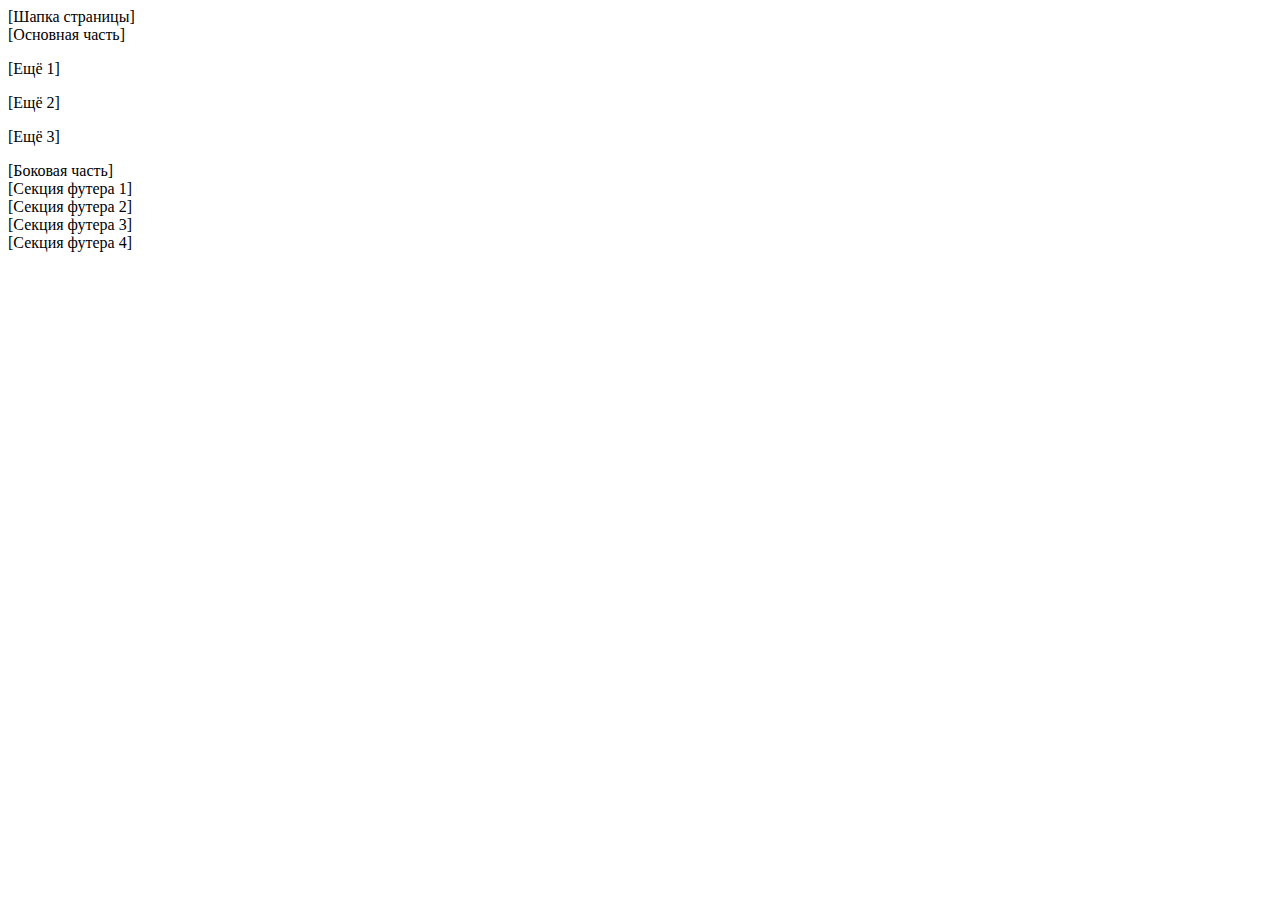
<file: src/pages/flexbox/index.html>
<!DOCTYPE html>
<html lang="ru">
  <head>
    <meta charset="UTF-8" />
    <meta http-equiv="X-UA-Compatible" content="IE=edge" />
    <meta name="viewport" content="width=device-width, initial-scale=1.0" />
    <title>Flexbox</title>
  </head>

  <body>
    <header class="header">[Шапка страницы]</header>
    <main class="main">
      <section class="section">
        [Основная часть]
        <div class="text">
          <p class="box-1">[Ещё 1]</p>
          <p class="box-2">[Ещё 2]</p>
          <p class="box-3">[Ещё 3]</p>
        </div>
      </section>
      <aside class="aside">[Боковая часть]</aside>
    </main>
    <footer class="footer">
      <section class="content">[Секция футера 1]</section>
      <section class="content">[Секция футера 2]</section>
      <section class="content">[Секция футера 3]</section>
      <section class="content">[Секция футера 4]</section>
    </footer>
  </body>
</html>
</file>
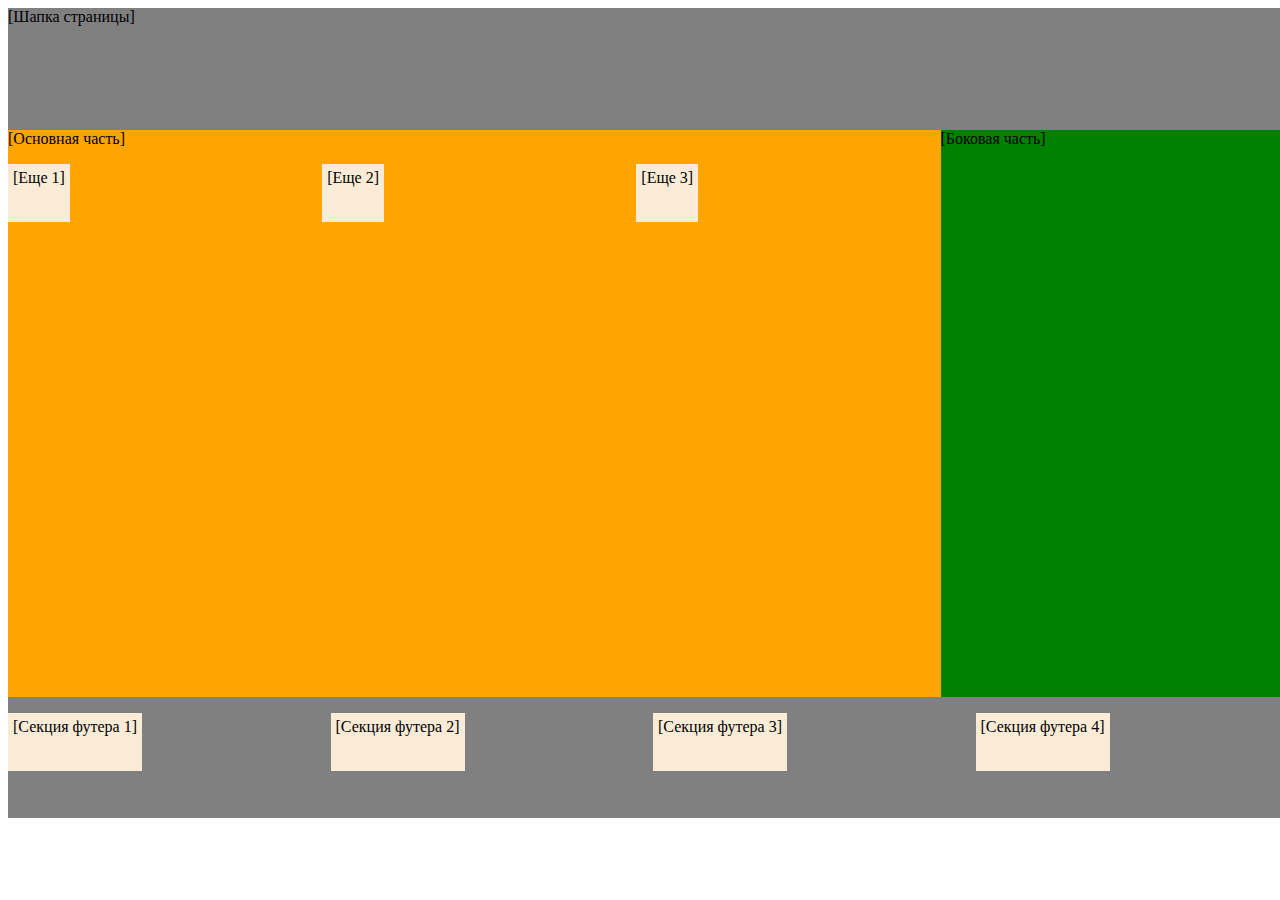
<file: src/pages/grid_homework/grid_adaptive.html>
<!DOCTYPE html>
<html lang="ru">

<head>
  <meta charset="UTF-8">
  <meta http-equiv="X-UA-Compatible" content="IE=edge">
  <meta name="viewport" content="width=device-width, initial-scale=1.0">
  <link rel="stylesheet" href="style_adaptive.css">
  <title>Grid_homework</title>

</head>

<body>
  <div class="conteiner">
    <header class="header">[Шапка страницы]</header>
    <aside class="main">[Основная часть]
      <div class="content">
        <p class="box1">[Еще 1]</p>
        <p class="box1">[Еще 2]</p>
        <p class="box1">[Еще 3]</p>
      </div>
    </aside>
    <main class="sidebar">[Боковая часть]</main>
    <footer class="footer">
      <div class="section">
        <p class="box2">[Секция футера 1]</p>
        <p class="box2">[Секция футера 2]</p>
        <p class="box2">[Секция футера 3]</p>
        <p class="box2">[Секция футера 4]</p>
      </div>
    </footer>
  </div>

</body>

</html>
</file>
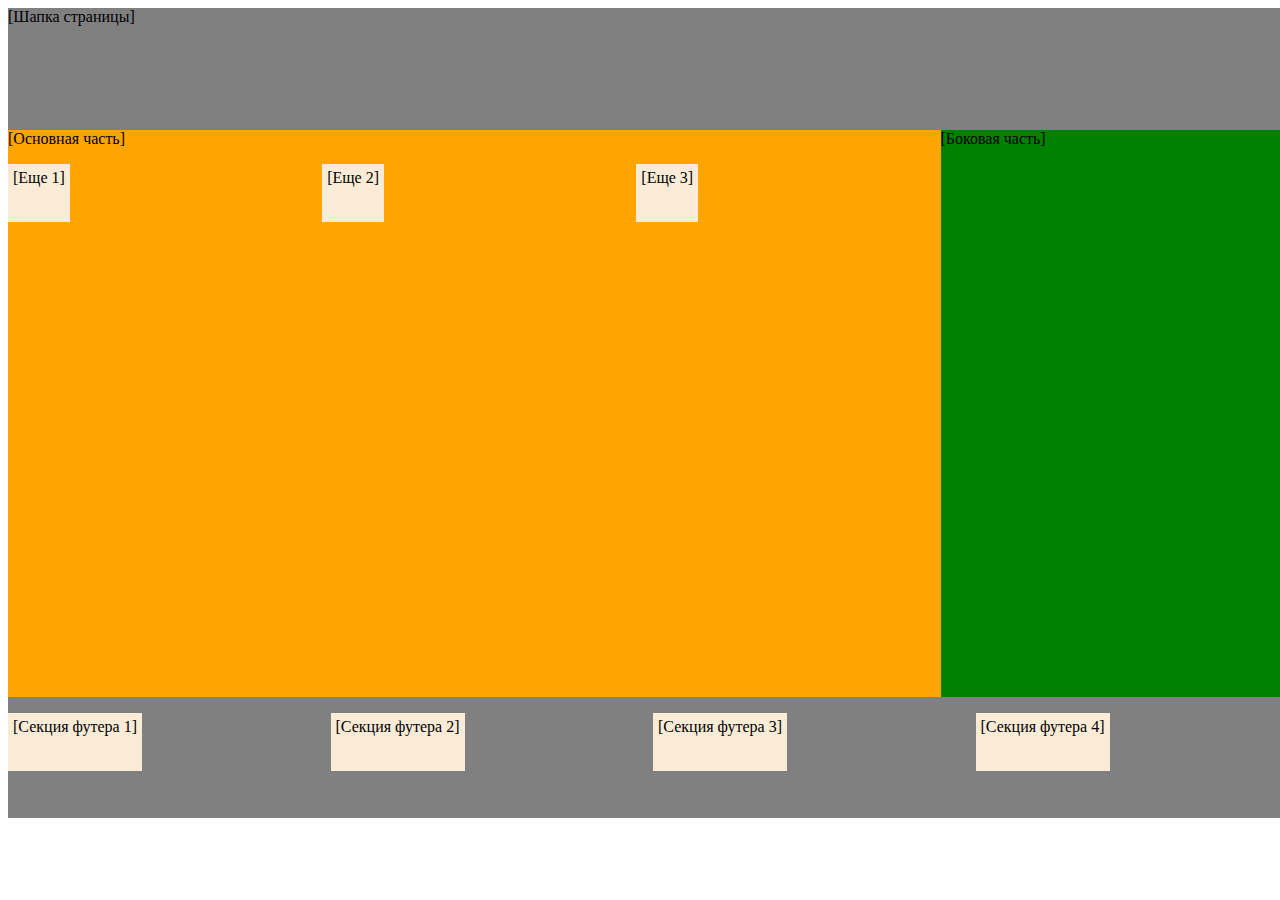
<file: src/pages/grid_homework/grid_responsive.html>
<!DOCTYPE html>
<html lang="ru">

<head>
  <meta charset="UTF-8">
  <meta http-equiv="X-UA-Compatible" content="IE=edge">
  <meta name="viewport" content="width=device-width, initial-scale=1.0">
  <link rel="stylesheet" href="style.css">
  <title>Grid_homework</title>

</head>

<body>
  <div class="conteiner">
    <header class="header">[Шапка страницы]</header>
    <aside class="main">[Основная часть]
      <div class="content">
        <p class="box1">[Еще 1]</p>
        <p class="box1">[Еще 2]</p>
        <p class="box1">[Еще 3]</p>
      </div>
    </aside>
    <main class="sidebar">[Боковая часть]</main>
    <footer class="footer">
      <div class="section">
        <p class="box2">[Секция футера 1]</p>
        <p class="box2">[Секция футера 2]</p>
        <p class="box2">[Секция футера 3]</p>
        <p class="box2">[Секция футера 4]</p>
      </div>
    </footer>
  </div>

</body>

</html>
</file>
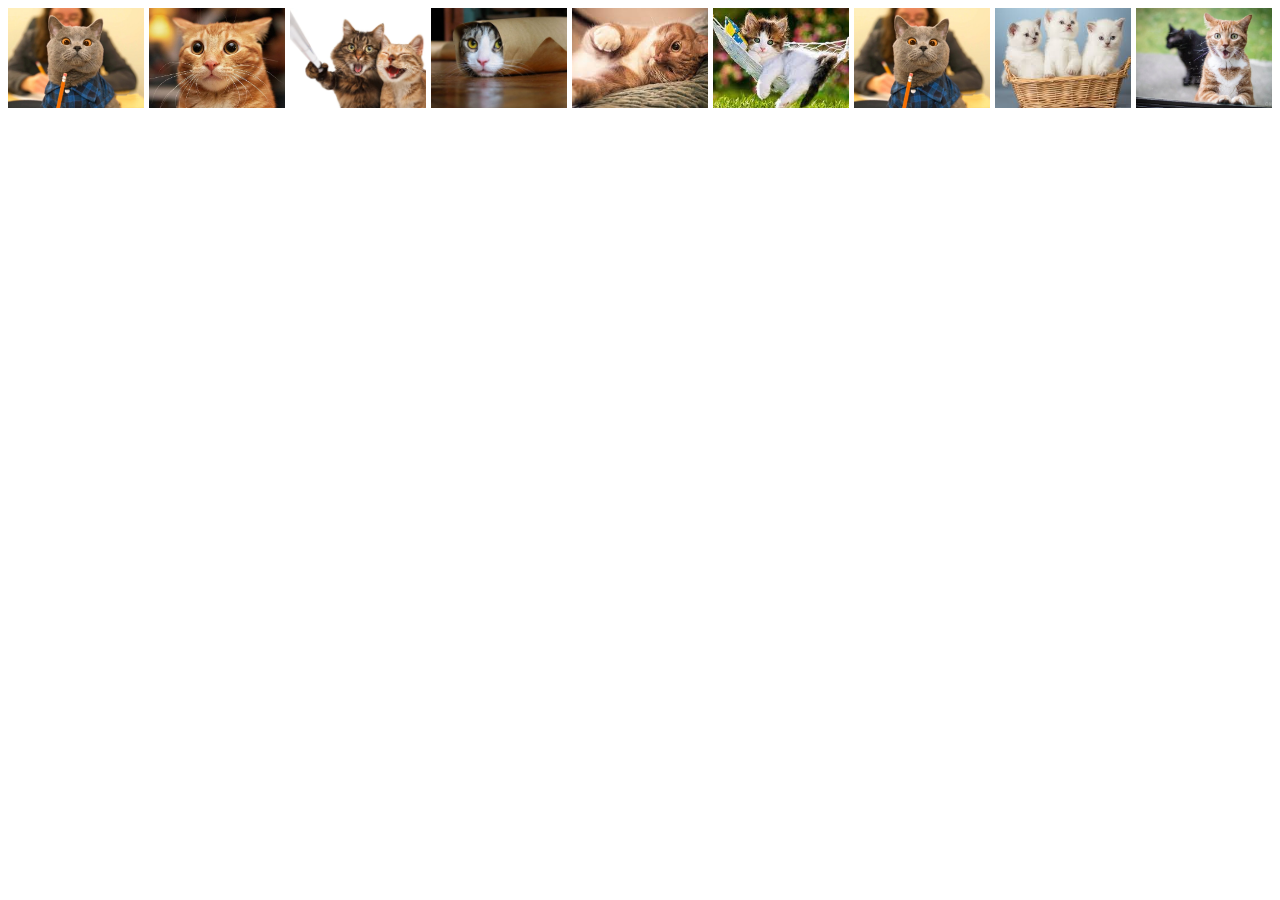
<file: src/pages/habr_homework/habr.html>
<!DOCTYPE html>
<html lang="ru">

<head>
    <meta charset="UTF-8">
    <meta http-equiv="X-UA-Compatible" content="IE=edge">
    <meta name="viewport" content="width=device-width, initial-scale=1.0">
    <link rel="stylesheet" href="style.css">
    <title>habr_test_picters</title>
</head>

<body>
    <div class="container">
        <div><img src="assests/cat1.jpeg" alt="cat_smile" /></div>
        <div><img src="assests/cat2.jpeg" alt="cat_smile" /></div>
        <div><img src="assests/cat3.jpeg" alt="cat_smile" /></div>
        <div><img src="assests/cat4.jpeg" alt="cat_smile" /></div>
        <div><img src="assests/cat5.jpeg" alt="cat_smile" /></div>
        <div><img src="assests/cat6.jpeg" alt="cat_smile" /></div>
        <div><img src="assests/cat1.jpeg" alt="cat_smile" /></div>
        <div><img src="assests/cat8.jpeg" alt="cat_smile" /></div>
        <div><img src="assests/cat9.jpeg" alt="cat_smile" /></div>
    </div>

</body>

</html>
</file>
<file: src/pages/grid_homework/style_adaptive.css>
@media screen and (min-width: 1024px) {
  .conteiner {
    display: grid;
    height: 90vh;
    width: 100vw;
    grid-template-rows: 15% 1fr 15%;
    grid-template-areas:
      "header header header header"
      "main main main sidebar"
      "footer footer footer footer";
  }
}

@media screen and (min-width: 768px) and (max-width:1023px) {
  .footer {
    background-color: gray;
    grid-area: footer;
  }

  .conteiner {
    display: grid;
    height: 90vh;
    width: 100vw;
    grid-template-rows: 15% 1fr 15%;
    grid-template-areas:
      "header header header header"
      "main main main sidebar"
      "footer footer footer footer";
  }
}

@media screen and (max-width:767px)    {
  .footer {
    display: none;
  }

  .conteiner {
    display: grid;
    height: 90vh;
    width: 100vw;
    grid-template-rows: 25% 1fr;
    grid-template-areas:
      "header header header header"
      "main main main sidebar"
  }
  
}
.conteiner {
  display: grid;
  height: 90vh;
  width: 100vw;
  grid-template-rows: 15% 1fr 15%;
  grid-template-areas:
    "header header header header"
    "main main main sidebar"
    "footer footer footer footer";
}

.header {
  background-color: gray;
  grid-area: header;
}

.main {
  background-color: orange;
  grid-area: main;
}

.sidebar {
  background-color: green;
  grid-area: sidebar;

}

.footer {
  background-color: gray;
  grid-area: footer;
}

.box1,
.box2,
.box3 {
  padding: 5px;
  background-color: antiquewhite;
  width: max-content;
}

.content {
  display: grid;
  grid-template-columns: 1fr 1fr 1fr;
  justify-content: end;
  gap: 10px;
  height: 10vh;
}

.section {
  display: grid;
  grid-template-columns: 1fr 1fr 1fr 1fr;
  gap: 10px;
  height: 10vh;
}
</file>
<file: src/pages/grid_homework/style.css>
.conteiner {
  display: grid;
  height: 90vh;
  width: 100vw;
  grid-template-rows: 15% 1fr 15%;
  grid-template-areas:
    "header header header header"
    "main main main sidebar"
    "footer footer footer footer";
}

.header {
  background-color: gray;
  grid-area: header;
}

.main {
  background-color: orange;
  grid-area: main;
}

.sidebar {
  background-color: green;
  grid-area: sidebar;

}

.footer {
  background-color: gray;
  grid-area: footer;
}

.box1,
.box2,
.box3 {
  padding: 5px;
  background-color: antiquewhite;
  width: max-content;
}

.content {
  display: grid;
  grid-template-columns: 1fr 1fr 1fr;
  justify-content: end;
  gap: 10px;
  height: 10vh;
}

.section {
  display: grid;
  grid-template-columns: 1fr 1fr 1fr 1fr;
  gap: 10px;
  height: 10vh;
}
</file>
<file: src/pages/habr_homework/style.css>
.container {
    display: grid;
    grid-gap: 5px;
    grid-template-columns: repeat(auto-fit, minmax(100px, 1fr));
    grid-template-rows: repeat(2, 100px);
}

.container>div>img {
    width: 100%;
    height: 100%;
    object-fit: cover;
}
</file>
